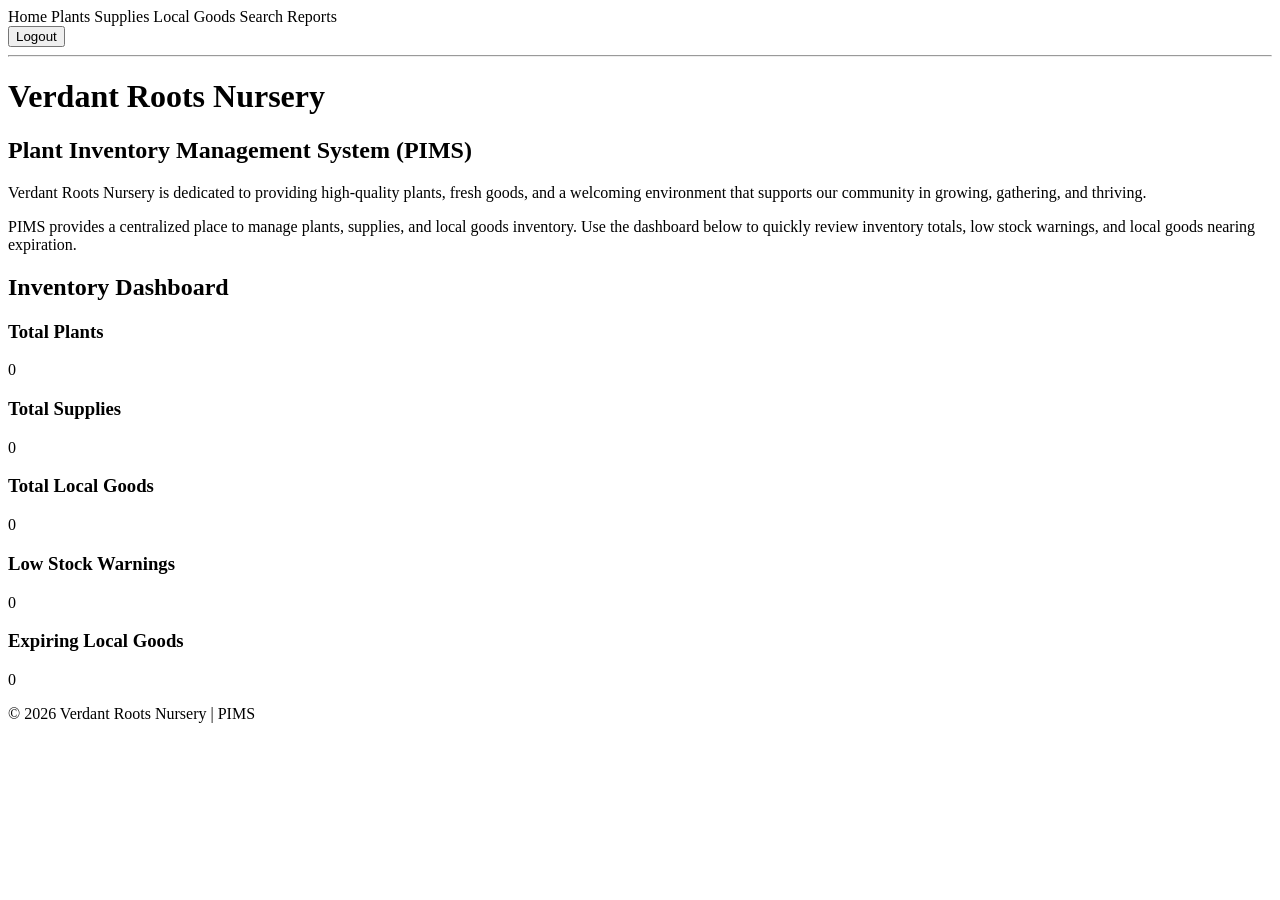
<file: src/main/resources/templates/index.html>
<!DOCTYPE html>
<html lang="en"
      xmlns:th="http://www.thymeleaf.org"
      xmlns:sec="http://www.thymeleaf.org/extras/spring-security">
<head>
    <meta charset="UTF-8">
    <title>Verdant Roots Nursery</title>
    <link rel="stylesheet" th:href="@{/styles.css}">
</head>
<body>

<div class="container">

    <nav>
        <a th:href="@{/}">Home</a>
        <a th:href="@{/plants}">Plants</a>
        <a th:href="@{/supplies}">Supplies</a>
        <a th:href="@{/local-goods}">Local Goods</a>
        <a th:href="@{/inventory-search}">Search</a>
        <a th:href="@{/reports}" sec:authorize="hasAnyRole('MANAGER', 'ADMIN')">Reports</a>
    </nav>

    <div class="logout-area">
        <form th:action="@{/logout}" method="post">
            <input type="hidden" th:name="${_csrf.parameterName}" th:value="${_csrf.token}">
            <button type="submit" class="secondary-button">Logout</button>
        </form>
    </div>

    <hr>

    <h1>Verdant Roots Nursery</h1>
    <h2>Plant Inventory Management System (PIMS)</h2>

    <div class="home-card">
        <p>
            Verdant Roots Nursery is dedicated to providing high-quality plants, fresh goods,
            and a welcoming environment that supports our community in growing, gathering,
            and thriving.
        </p>
    </div>

    <div class="home-card">
        <p>
            PIMS provides a centralized place to manage plants, supplies, and local goods inventory.
            Use the dashboard below to quickly review inventory totals, low stock warnings,
            and local goods nearing expiration.
        </p>
    </div>

    <h2>Inventory Dashboard</h2>

    <div class="dashboard">

        <div class="dashboard-row">

            <div class="dashboard-card">
                <h3>Total Plants</h3>
                <p th:text="${plantCount}">0</p>
            </div>

            <div class="dashboard-card">
                <h3>Total Supplies</h3>
                <p th:text="${supplyCount}">0</p>
            </div>

            <div class="dashboard-card">
                <h3>Total Local Goods</h3>
                <p th:text="${localGoodsCount}">0</p>
            </div>

        </div>

        <div class="dashboard-row">

            <div class="dashboard-card warning">
                <h3>Low Stock Warnings</h3>
                <p th:text="${lowStockCount}">0</p>
            </div>

            <div class="dashboard-card warning">
                <h3>Expiring Local Goods</h3>
                <p th:text="${expiringCount}">0</p>
            </div>

        </div>

    </div>

    <footer>
        <p>&copy; 2026 Verdant Roots Nursery | PIMS</p>
    </footer>

</div>

</body>
</html>
</file>
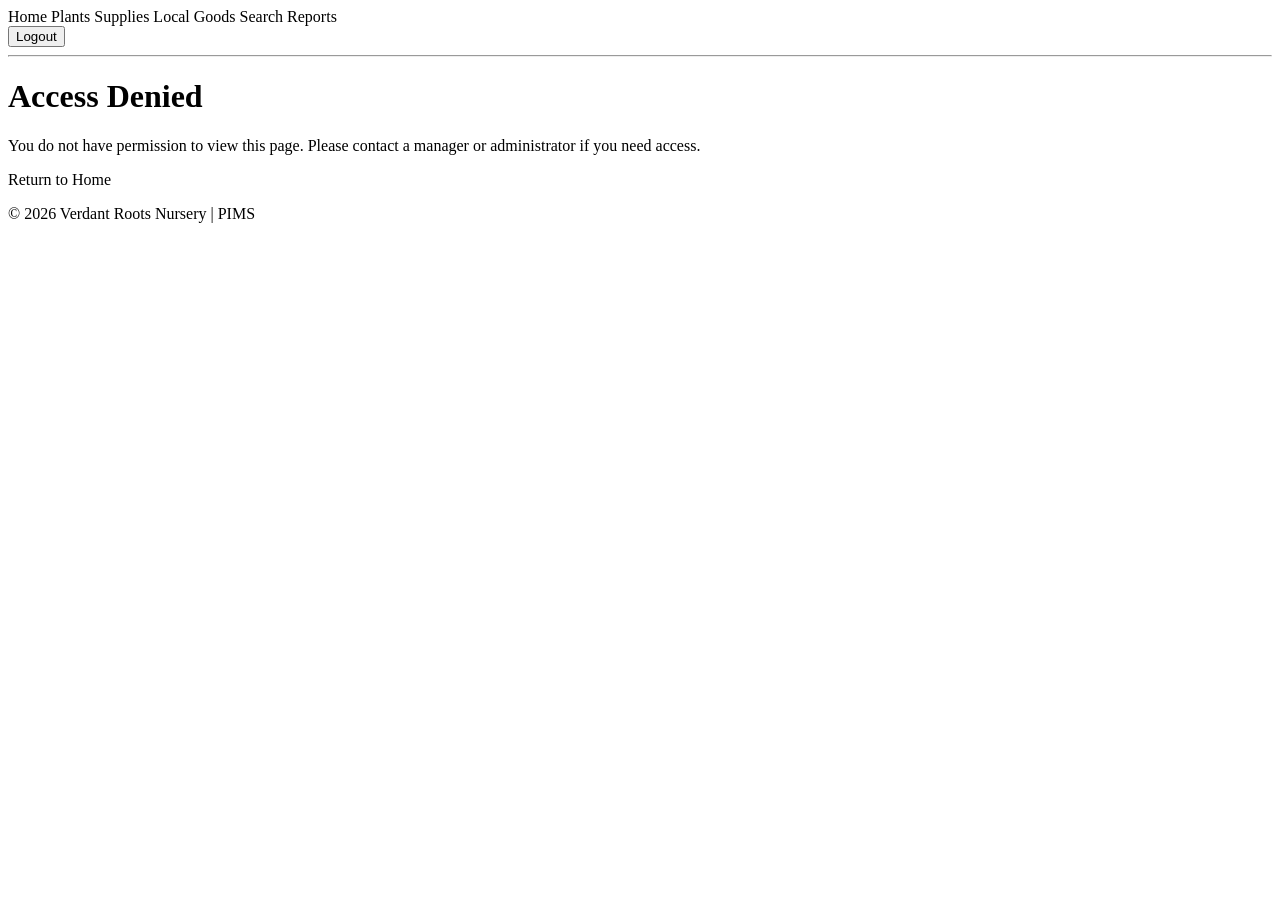
<file: src/main/resources/templates/access-denied.html>
<!DOCTYPE html>
<html lang="en"
      xmlns:th="http://www.thymeleaf.org"
      xmlns:sec="http://www.thymeleaf.org/extras/spring-security">
<head>
    <meta charset="UTF-8">
    <title>Access Denied | Verdant Roots Nursery</title>
    <link rel="stylesheet" th:href="@{/styles.css}">
</head>
<body>
<div class="container">

    <nav>
        <a th:href="@{/}">Home</a>
        <a th:href="@{/plants}">Plants</a>
        <a th:href="@{/supplies}">Supplies</a>
        <a th:href="@{/local-goods}">Local Goods</a>
        <a th:href="@{/inventory-search}">Search</a>
        <a th:href="@{/reports}" sec:authorize="hasAnyRole('MANAGER', 'ADMIN')">Reports</a>
    </nav>

    <div class="logout-area">
        <form th:action="@{/logout}" method="post">
            <input type="hidden" th:name="${_csrf.parameterName}" th:value="${_csrf.token}">
            <button type="submit" class="secondary-button">Logout</button>
        </form>
    </div>

    <hr>

    <div class="home-card">
        <h1>Access Denied</h1>

        <p>
            You do not have permission to view this page.
            Please contact a manager or administrator if you need access.
        </p>

        <a th:href="@{/}">Return to Home</a>
    </div>

    <footer>
        <p>&copy; 2026 Verdant Roots Nursery | PIMS</p>
    </footer>

</div>
</body>
</html>
</file>
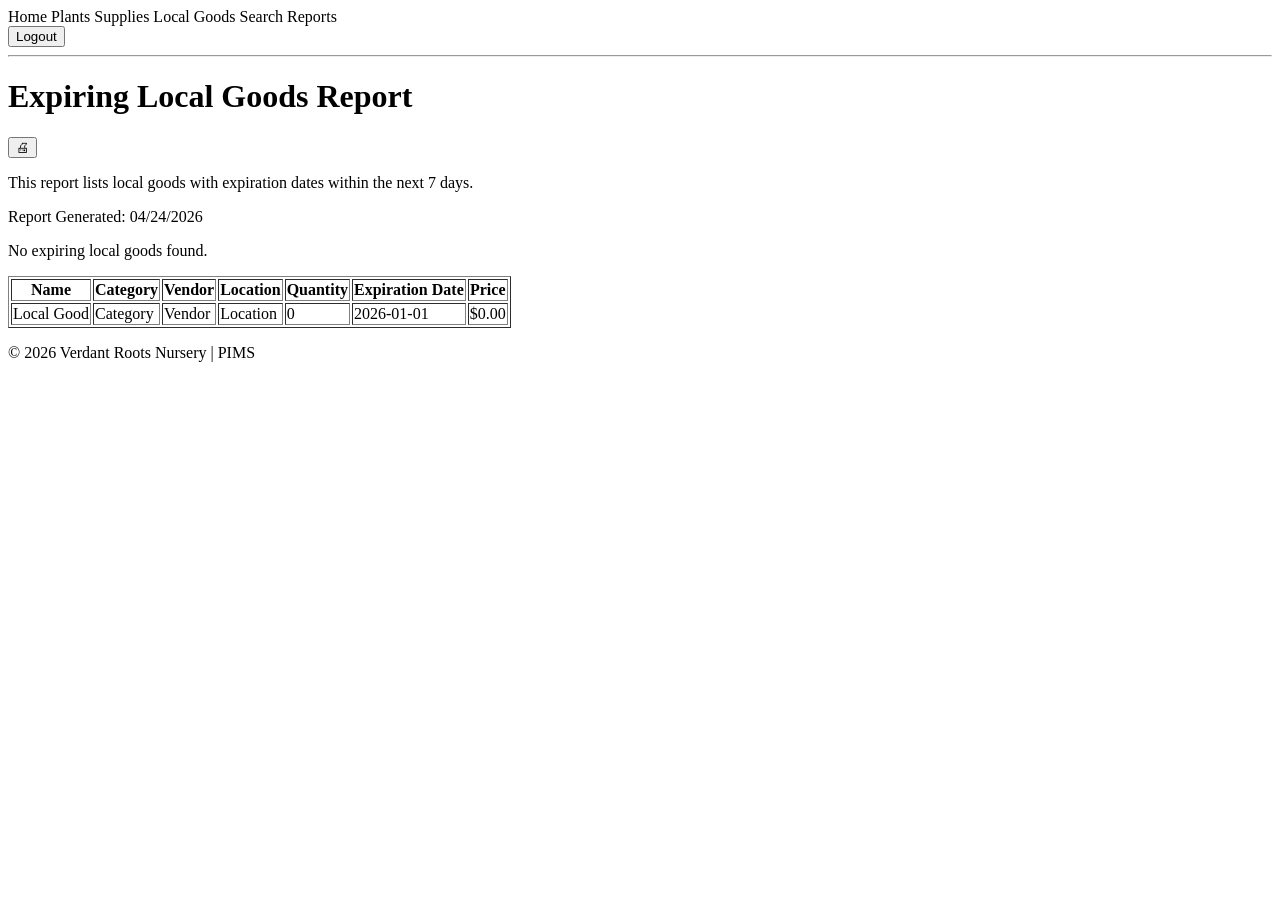
<file: src/main/resources/templates/expiring-report.html>
<!DOCTYPE html>
<html lang="en"
      xmlns:th="http://www.thymeleaf.org"
      xmlns:sec="http://www.thymeleaf.org/extras/spring-security">
<head>
    <meta charset="UTF-8">
    <title>Expiring Local Goods Report</title>
    <link rel="stylesheet" th:href="@{/styles.css}">
</head>
<body>
<div class="container">

    <nav>
        <a th:href="@{/}">Home</a>
        <a th:href="@{/plants}">Plants</a>
        <a th:href="@{/supplies}">Supplies</a>
        <a th:href="@{/local-goods}">Local Goods</a>
        <a th:href="@{/inventory-search}">Search</a>
        <a th:href="@{/reports}" sec:authorize="hasAnyRole('MANAGER', 'ADMIN')">Reports</a>
    </nav>

    <div class="logout-area">
        <form th:action="@{/logout}" method="post">
            <input type="hidden" th:name="${_csrf.parameterName}" th:value="${_csrf.token}">
            <button type="submit" class="secondary-button">Logout</button>
        </form>
    </div>

    <hr>

    <div class="report-header">
        <h1>Expiring Local Goods Report</h1>

        <button type="button" class="print-button icon-only" onclick="window.print()" title="Print Report">
            🖨
        </button>
    </div>

    <div class="home-card">
        <p>
            This report lists local goods with expiration dates within the next 7 days.
        </p>
    </div>
    <p class="report-timestamp">
        Report Generated:
        <span th:text="${#temporals.format(generatedAt, 'MM/dd/yyyy')}">04/24/2026</span>
    </p>

    <p th:if="${#lists.isEmpty(expiringSoonLocalGoods)}">
        No expiring local goods found.
    </p>

    <table border="1" th:if="${!#lists.isEmpty(expiringSoonLocalGoods)}">
        <thead>
        <tr>
            <th>Name</th>
            <th>Category</th>
            <th>Vendor</th>
            <th>Location</th>
            <th>Quantity</th>
            <th>Expiration Date</th>
            <th>Price</th>
        </tr>
        </thead>
        <tbody>
        <tr th:each="item : ${expiringSoonLocalGoods}">
            <td th:text="${item.name}">Local Good</td>
            <td th:text="${item.category}">Category</td>
            <td th:text="${item.localVendor}">Vendor</td>
            <td th:text="${item.location}">Location</td>
            <td class="number_cell" th:text="${item.quantityInStock}">0</td>
            <td class="date_cell" th:text="${item.expirationDate}">2026-01-01</td>
            <td th:text="${#numbers.formatCurrency(item.price)}">$0.00</td>
        </tr>
        </tbody>
    </table>

    <footer>
        <p>&copy; 2026 Verdant Roots Nursery | PIMS</p>
    </footer>

</div>
</body>
</html>
</file>
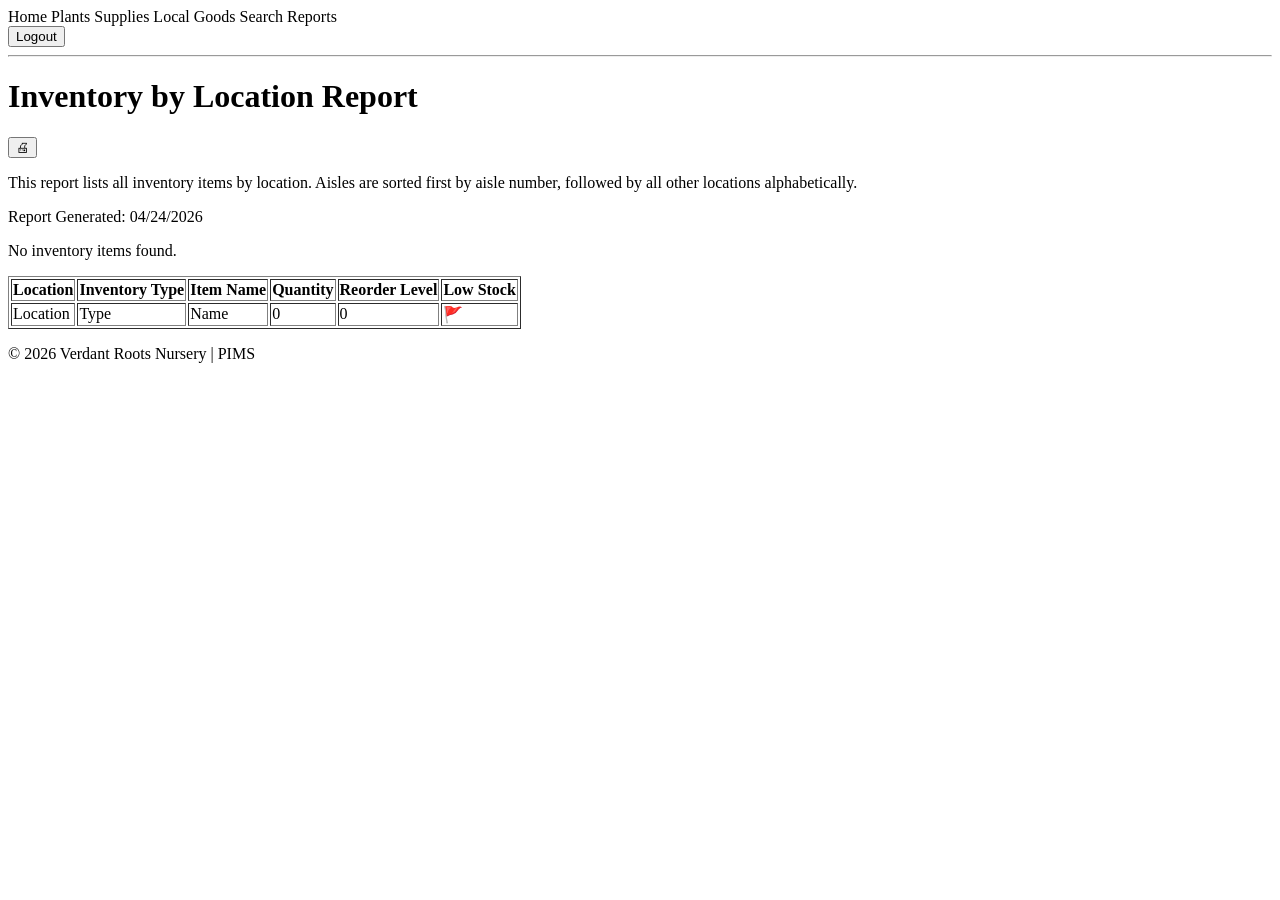
<file: src/main/resources/templates/inventory-by-location-report.html>
<!DOCTYPE html>
<html lang="en"
      xmlns:th="http://www.thymeleaf.org"
      xmlns:sec="http://www.thymeleaf.org/extras/spring-security">
<head>
  <meta charset="UTF-8">
  <title>Inventory by Location Report</title>
  <link rel="stylesheet" th:href="@{/styles.css}">
</head>
<body>
<div class="container">

  <nav>
    <a th:href="@{/}">Home</a>
    <a th:href="@{/plants}">Plants</a>
    <a th:href="@{/supplies}">Supplies</a>
    <a th:href="@{/local-goods}">Local Goods</a>
    <a th:href="@{/inventory-search}">Search</a>
    <a th:href="@{/reports}" sec:authorize="hasAnyRole('MANAGER', 'ADMIN')">Reports</a>
  </nav>

  <div class="logout-area">
    <form th:action="@{/logout}" method="post">
      <input type="hidden" th:name="${_csrf.parameterName}" th:value="${_csrf.token}">
      <button type="submit" class="secondary-button">Logout</button>
    </form>
  </div>

  <hr>

  <div class="report-header">
    <h1>Inventory by Location Report</h1>

    <button type="button" class="print-button icon-only" onclick="window.print()" title="Print Report">
      🖨
    </button>
  </div>

  <div class="home-card">
    <p>
      This report lists all inventory items by location. Aisles are sorted first by aisle number,
      followed by all other locations alphabetically.
    </p>
  </div>
  <p class="report-timestamp">
    Report Generated:
    <span th:text="${#temporals.format(generatedAt, 'MM/dd/yyyy')}">04/24/2026</span>
  </p>

  <p th:if="${#lists.isEmpty(rows)}">
    No inventory items found.
  </p>

  <table border="1" th:if="${!#lists.isEmpty(rows)}">
    <thead>
    <tr>
      <th>Location</th>
      <th>Inventory Type</th>
      <th>Item Name</th>
      <th>Quantity</th>
      <th>Reorder Level</th>
      <th>Low Stock</th>
    </tr>
    </thead>

    <tbody>
    <tr th:each="row : ${rows}">
      <td th:text="${row.location}">Location</td>
      <td th:text="${row.type}">Type</td>
      <td th:text="${row.name}">Name</td>
      <td class="number_cell" th:text="${row.quantity}">0</td>
      <td class="number_cell" th:text="${row.reorderLevel}">0</td>
      <td class="low_stock_flag">
        <span th:if="${row.lowStock}">🚩</span>
      </td>
    </tr>
    </tbody>
  </table>

  <footer>
    <p>&copy; 2026 Verdant Roots Nursery | PIMS</p>
  </footer>

</div>
</body>
</html>
</file>
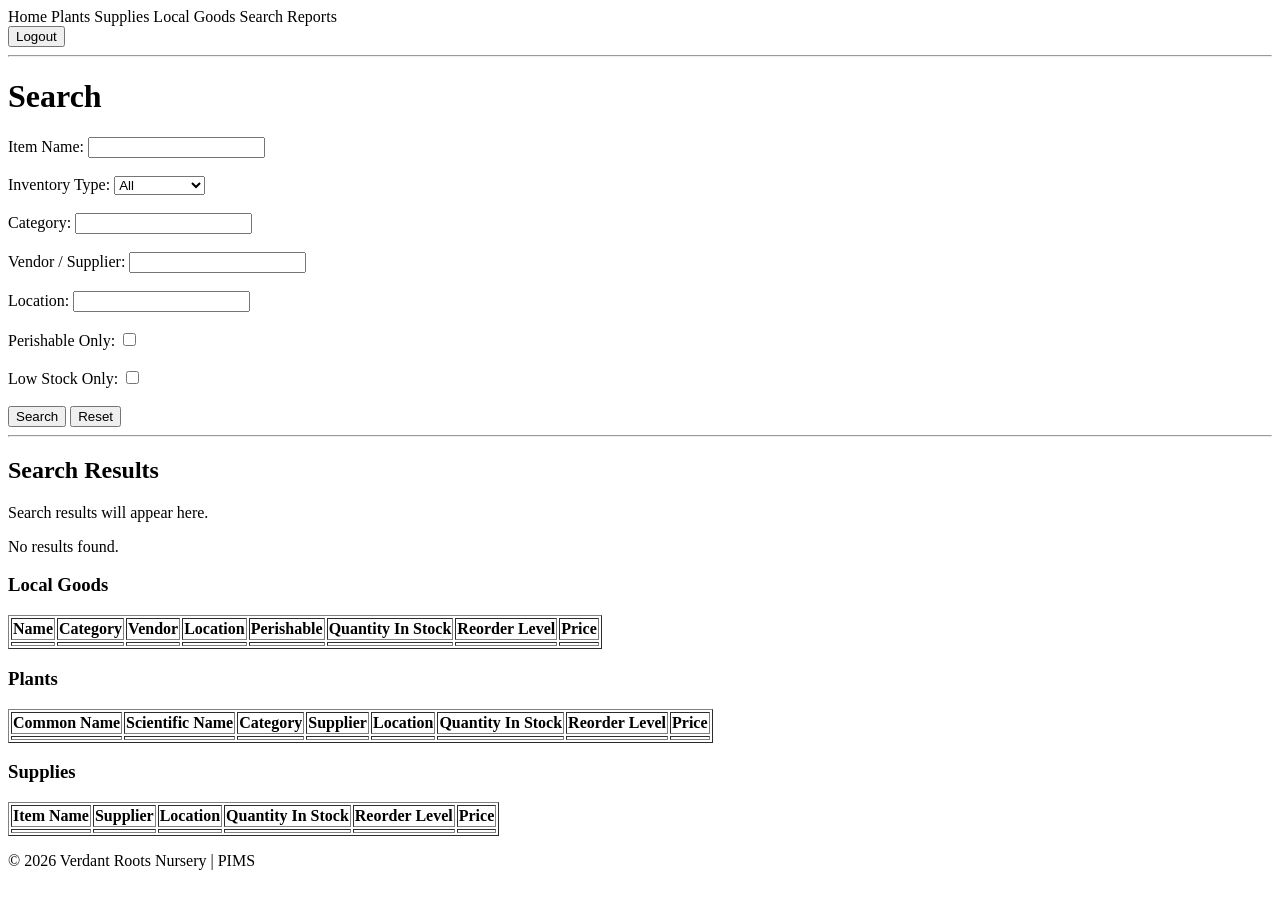
<file: src/main/resources/templates/inventory-search.html>
<!DOCTYPE html>
<html lang="en"
      xmlns:th="http://www.thymeleaf.org"
      xmlns:sec="http://www.thymeleaf.org/extras/spring-security">
<head>
    <meta charset="UTF-8">
    <title>Search</title>
    <link rel="stylesheet" th:href="@{/styles.css}">
</head>
<body>
<div class="container">

    <nav>
        <a th:href="@{/}">Home</a>
        <a th:href="@{/plants}">Plants</a>
        <a th:href="@{/supplies}">Supplies</a>
        <a th:href="@{/local-goods}">Local Goods</a>
        <a th:href="@{/inventory-search}">Search</a>
        <a th:href="@{/reports}" sec:authorize="hasAnyRole('MANAGER', 'ADMIN')">Reports</a>
    </nav>

    <div class="logout-area">
        <form th:action="@{/logout}" method="post">
            <input type="hidden" th:name="${_csrf.parameterName}" th:value="${_csrf.token}">
            <button type="submit" class="secondary-button">Logout</button>
        </form>
    </div>
<hr>

<h1>Search</h1>

<form th:action="@{/inventory-search}" method="get">

    <div>
        <label>Item Name:</label>
        <input type="text" name="name">
    </div>
    <br>

    <div>
        <label>Inventory Type:</label>
        <select name="inventoryType">
            <option value="">All</option>
            <option value="plant">Plant</option>
            <option value="supply">Supply</option>
            <option value="localGood">Local Good</option>
        </select>
    </div>
    <br>

    <div>
        <label>Category:</label>
        <input type="text" name="category">
    </div>
    <br>

    <div>
        <label>Vendor / Supplier:</label>
        <input type="text" name="vendorOrSupplier">
    </div>
    <br>

    <div>
        <label>Location:</label>
        <input type="text" name="location">
    </div>
    <br>

    <div>
        <label>Perishable Only:</label>
        <input type="checkbox" name="perishable">
    </div>
    <br>

    <div>
        <label>Low Stock Only:</label>
        <input type="checkbox" name="lowStock">
    </div>
    <br>

    <div>
        <button type="submit">Search</button>
        <a th:href="@{/inventory-search}">
            <button type="button">Reset</button>
        </a>
    </div>

</form>

<hr>

<h2>Search Results</h2>

<p th:if="${results == null and plantResults == null and supplyResults == null}">
    Search results will appear here.
</p>

<p th:if="${results != null and plantResults != null and supplyResults != null
        and #lists.isEmpty(results)
        and #lists.isEmpty(plantResults)
        and #lists.isEmpty(supplyResults)}">
    No results found.
</p>

<h3 th:if="${results != null and !#lists.isEmpty(results)}">Local Goods</h3>
<table border="1" th:if="${results != null and !#lists.isEmpty(results)}">
    <thead>
    <tr>
        <th>Name</th>
        <th>Category</th>
        <th>Vendor</th>
        <th>Location</th>
        <th>Perishable</th>
        <th>Quantity In Stock</th>
        <th>Reorder Level</th>
        <th>Price</th>
    </tr>
    </thead>
    <tbody>
    <tr th:each="item : ${results}">
        <td th:text="${item.name}"></td>
        <td th:text="${item.category}"></td>
        <td th:text="${item.localVendor}"></td>
        <td th:text="${item.location}"></td>
        <td class="yes_no_cell" th:text="${item.perishable} ? 'Yes' : 'No'"></td>
        <td class="number_cell" th:text="${item.quantityInStock}"></td>
        <td class="number_cell" th:text="${item.reorderLevel}"></td>
        <td th:text="${#numbers.formatCurrency(item.price)}"></td>
    </tr>
    </tbody>
</table>

<h3 th:if="${plantResults != null and !#lists.isEmpty(plantResults)}">Plants</h3>
<table border="1" th:if="${plantResults != null and !#lists.isEmpty(plantResults)}">
    <thead>
    <tr>
        <th>Common Name</th>
        <th>Scientific Name</th>
        <th>Category</th>
        <th>Supplier</th>
        <th>Location</th>
        <th>Quantity In Stock</th>
        <th>Reorder Level</th>
        <th>Price</th>
    </tr>
    </thead>
    <tbody>
    <tr th:each="item : ${plantResults}">
        <td th:text="${item.commonName}"></td>
        <td th:text="${item.scientificName}"></td>
        <td th:text="${item.category}"></td>
        <td th:text="${item.supplier}"></td>
        <td th:text="${item.location}"></td>
        <td class="number_cell" th:text="${item.quantityInStock}"></td>
        <td class="number_cell" th:text="${item.reorderLevel}"></td>
        <td th:text="${#numbers.formatCurrency(item.price)}"></td>
    </tr>
    </tbody>
</table>

<h3 th:if="${supplyResults != null and !#lists.isEmpty(supplyResults)}">Supplies</h3>
<table border="1" th:if="${supplyResults != null and !#lists.isEmpty(supplyResults)}">
    <thead>
    <tr>
        <th>Item Name</th>
        <th>Supplier</th>
        <th>Location</th>
        <th>Quantity In Stock</th>
        <th>Reorder Level</th>
        <th>Price</th>
    </tr>
    </thead>
    <tbody>
    <tr th:each="item : ${supplyResults}">
        <td th:text="${item.itemName}"></td>
        <td th:text="${item.supplier}"></td>
        <td th:text="${item.location}"></td>
        <td class="number_cell" th:text="${item.quantityInStock}"></td>
        <td class="number_cell" th:text="${item.reorderLevel}"></td>
        <td th:text="${#numbers.formatCurrency(item.price)}"></td>
    </tr>
    </tbody>
</table>

</div>
</body>
<footer>
    <p>&copy; 2026 Verdant Roots Nursery | PIMS</p>
</footer>
</html>
</file>
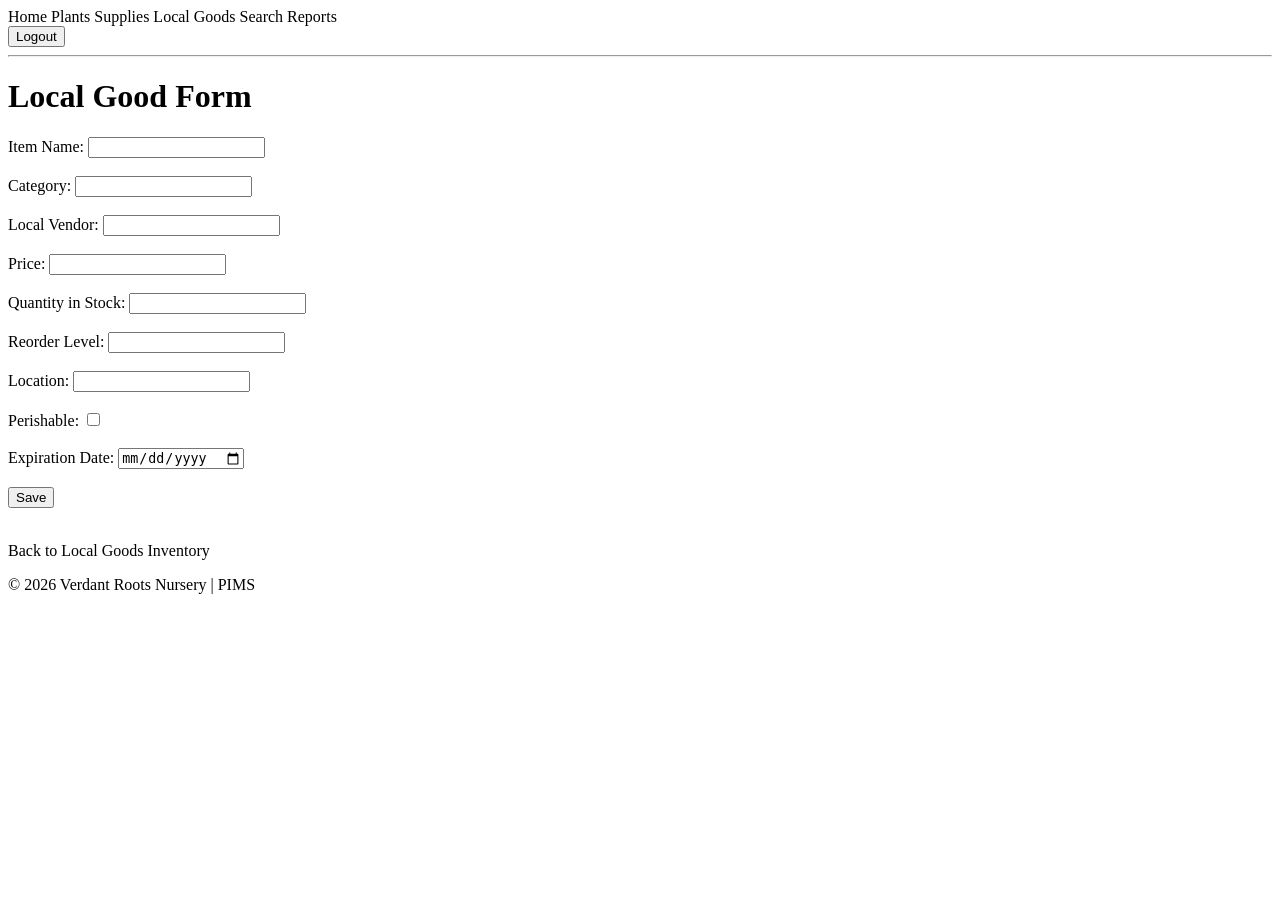
<file: src/main/resources/templates/local-good-form.html>
<!DOCTYPE html>
<html lang="en"
      xmlns:th="http://www.thymeleaf.org"
      xmlns:sec="http://www.thymeleaf.org/extras/spring-security">
<head>
  <meta charset="UTF-8">
  <title>Local Good Form</title>
  <link rel="stylesheet" th:href="@{/styles.css}">
</head>
<body>
<div class="container">

  <nav>
    <a th:href="@{/}">Home</a>
    <a th:href="@{/plants}">Plants</a>
    <a th:href="@{/supplies}">Supplies</a>
    <a th:href="@{/local-goods}">Local Goods</a>
    <a th:href="@{/inventory-search}">Search</a>
    <a th:href="@{/reports}" sec:authorize="hasAnyRole('MANAGER', 'ADMIN')">Reports</a>
  </nav>

  <div class="logout-area">
    <form th:action="@{/logout}" method="post">
      <input type="hidden" th:name="${_csrf.parameterName}" th:value="${_csrf.token}">
      <button type="submit" class="secondary-button">Logout</button>
    </form>
  </div>

  <hr>

  <h1>Local Good Form</h1>

  <form th:action="@{/local-goods}" th:object="${localGood}" method="post">

    <input type="hidden" th:field="*{id}">

    <div>
      <label>Item Name:</label>
      <input type="text" th:field="*{name}">
      <div class="error-message" th:if="${#fields.hasErrors('name')}" th:errors="*{name}"></div>
    </div>
    <br>

    <div>
      <label>Category:</label>
      <input type="text" th:field="*{category}">
      <div class="error-message" th:if="${#fields.hasErrors('category')}" th:errors="*{category}"></div>
    </div>
    <br>

    <div>
      <label>Local Vendor:</label>
      <input type="text" th:field="*{localVendor}">
      <div class="error-message" th:if="${#fields.hasErrors('localVendor')}" th:errors="*{localVendor}"></div>
    </div>
    <br>

    <div>
      <label>Price:</label>
      <input type="number" step="0.01" th:field="*{price}">
      <div class="error-message" th:if="${#fields.hasErrors('price')}" th:errors="*{price}"></div>
    </div>
    <br>

    <div>
      <label>Quantity in Stock:</label>
      <input type="number" th:field="*{quantityInStock}">
      <div class="error-message" th:if="${#fields.hasErrors('quantityInStock')}" th:errors="*{quantityInStock}"></div>
    </div>
    <br>

    <div>
      <label>Reorder Level:</label>
      <input type="number" th:field="*{reorderLevel}">
      <div class="error-message" th:if="${#fields.hasErrors('reorderLevel')}" th:errors="*{reorderLevel}"></div>
    </div>
    <br>

    <div>
      <label>Location:</label>
      <input type="text" th:field="*{location}">
      <div class="error-message" th:if="${#fields.hasErrors('location')}" th:errors="*{location}"></div>
    </div>
    <br>

    <div>
      <label>Perishable:</label>
      <input type="checkbox" th:field="*{perishable}">
    </div>
    <br>

    <div>
      <label>Expiration Date:</label>
      <input type="date" th:field="*{expirationDate}">
      <div class="error-message" th:if="${#fields.hasErrors('expirationDate')}" th:errors="*{expirationDate}"></div>
    </div>
    <br>

    <div>
      <button type="submit">Save</button>
    </div>
    <br>

  </form>

  <p><a th:href="@{/local-goods}">Back to Local Goods Inventory</a></p>

</div>

<footer>
  <p>&copy; 2026 Verdant Roots Nursery | PIMS</p>
</footer>
</body>
</html>
</file>
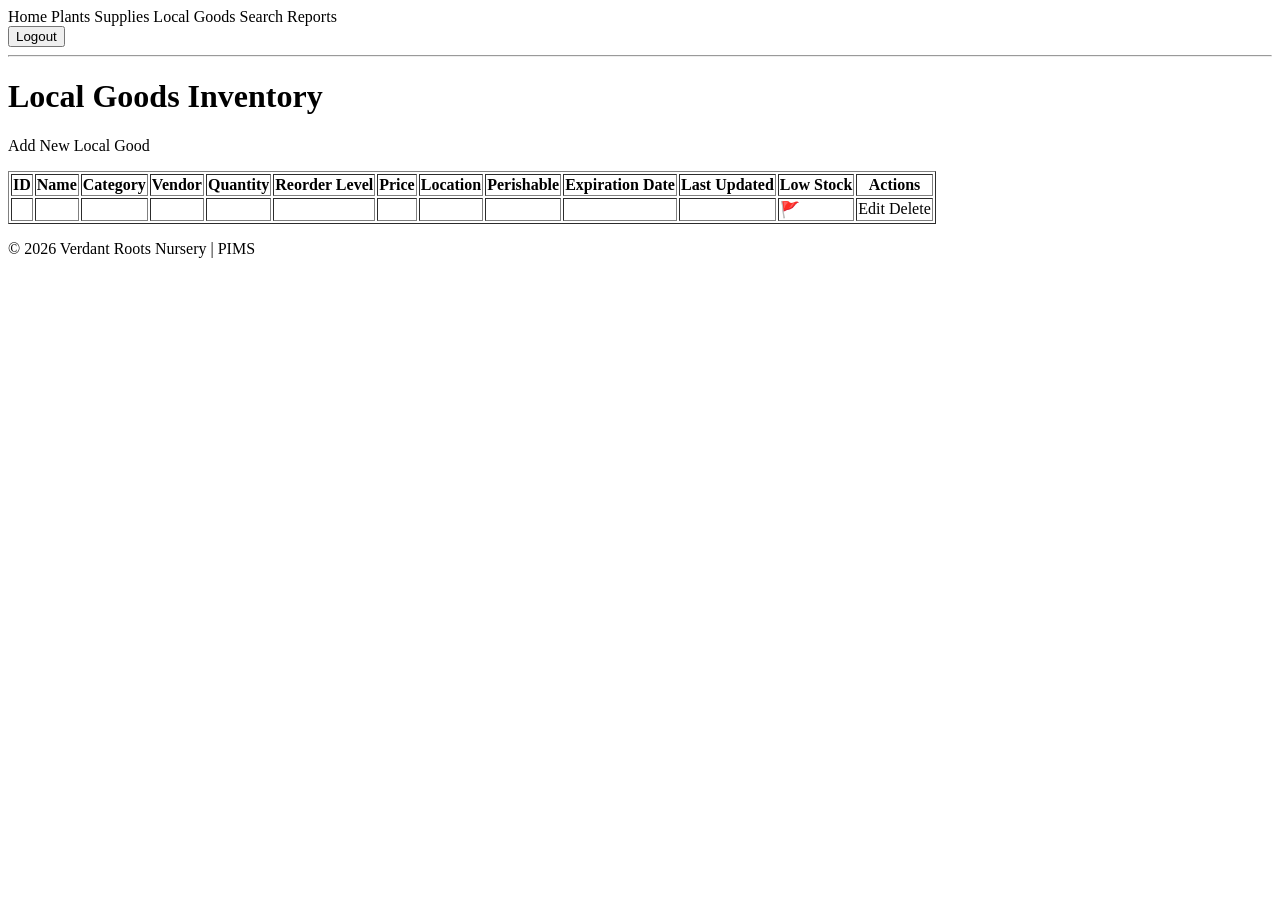
<file: src/main/resources/templates/local-goods.html>
<!DOCTYPE html>
<html lang="en"
      xmlns:th="http://www.thymeleaf.org"
      xmlns:sec="http://www.thymeleaf.org/extras/spring-security">
<head>
    <meta charset="UTF-8">
    <title>Local Goods Inventory</title>
    <link rel="stylesheet" th:href="@{/styles.css}">
</head>
<body>
<div class="container">

    <nav>
        <a th:href="@{/}">Home</a>
        <a th:href="@{/plants}">Plants</a>
        <a th:href="@{/supplies}">Supplies</a>
        <a th:href="@{/local-goods}">Local Goods</a>
        <a th:href="@{/inventory-search}">Search</a>
        <a th:href="@{/reports}" sec:authorize="hasAnyRole('MANAGER', 'ADMIN')">Reports</a>
    </nav>

    <div class="logout-area">
        <form th:action="@{/logout}" method="post">
            <input type="hidden" th:name="${_csrf.parameterName}" th:value="${_csrf.token}">
            <button type="submit" class="secondary-button">Logout</button>
        </form>
    </div>
<hr>

<h1>Local Goods Inventory</h1>

<p><a th:href="@{/local-goods/new}">Add New Local Good</a></p>

<table border="1">
    <thead>
    <tr>
        <th>ID</th>
        <th>Name</th>
        <th>Category</th>
        <th>Vendor</th>
        <th>Quantity</th>
        <th>Reorder Level</th>
        <th>Price</th>
        <th>Location</th>
        <th>Perishable</th>
        <th>Expiration Date</th>
        <th>Last Updated</th>
        <th>Low Stock</th>
        <th>Actions</th>
    </tr>
    </thead>
    <tbody>
    <tr th:each="localGood : ${localGoods}">
        <td th:text="${localGood.id}"></td>
        <td th:text="${localGood.name}"></td>
        <td th:text="${localGood.category}"></td>
        <td th:text="${localGood.localVendor}"></td>
        <td class="number_cell" th:text="${localGood.quantityInStock}"></td>
        <td class="number_cell" th:text="${localGood.reorderLevel}"></td>
        <td th:text="${#numbers.formatCurrency(localGood.price)}"></td>
        <td th:text="${localGood.location}"></td>
        <td class="yes_no_cell" th:text="${localGood.perishable} ? 'Yes' : 'No'"></td>
        <td class="date_cell" th:text="${localGood.expirationDate != null ? #temporals.format(localGood.expirationDate, 'yyyy-MM-dd') : 'N/A'}"></td>
        <td th:text="${localGood.lastUpdated != null ? #temporals.format(localGood.lastUpdated, 'yyyy-MM-dd HH:mm') : 'N/A'}"></td>
        <td class="low_stock_flag"><span th:if="${localGood.quantityInStock <= localGood.reorderLevel}">🚩</span></td>
        <td>
            <a th:href="@{/local-goods/edit/{id}(id=${localGood.id})}">Edit</a>
            <a th:href="@{/local-goods/delete/{id}(id=${localGood.id})}">Delete</a>
        </td>
    </tr>
    </tbody>
</table>

</div>
</body>
<footer>
    <p>&copy; 2026 Verdant Roots Nursery | PIMS</p>
</footer>
</html>
</file>
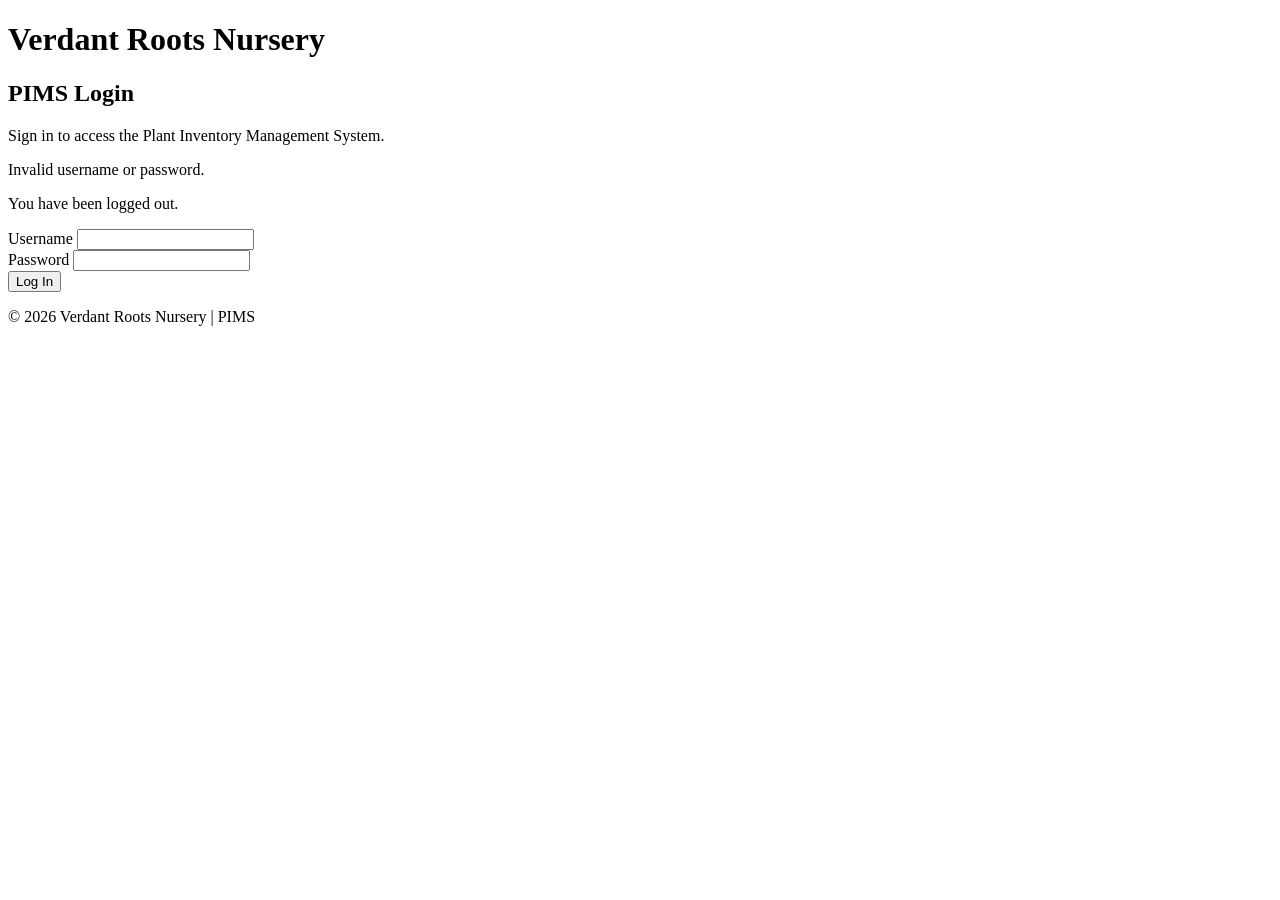
<file: src/main/resources/templates/login.html>
<!DOCTYPE html>
<html lang="en"
      xmlns:th="http://www.thymeleaf.org"
      xmlns:sec="http://www.thymeleaf.org/extras/spring-security">
<head>
    <meta charset="UTF-8">
    <title>Login | Verdant Roots Nursery</title>
    <link rel="stylesheet" th:href="@{/styles.css}">
</head>
<body>
<div class="container">

    <h1>Verdant Roots Nursery</h1>

    <div class="home-card">
        <h2>PIMS Login</h2>

        <p>
            Sign in to access the Plant Inventory Management System.
        </p>

        <p th:if="${param.error}" class="error-message">
            Invalid username or password.
        </p>

        <p th:if="${param.logout}" class="success-message">
            You have been logged out.
        </p>

        <form th:action="@{/login}" method="post" class="login-form">
            <input type="hidden" th:name="${_csrf.parameterName}" th:value="${_csrf.token}">

            <div class="form-group">
                <label for="username">Username</label>
                <input type="text" id="username" name="username" autocomplete="off" required>
            </div>

            <div class="form-group">
                <label for="password">Password</label>
                <input type="password" id="password" name="password" autocomplete="off" required>
            </div>

            <button type="submit">Log In</button>
        </form>
    </div>

    <footer>
        <p>&copy; 2026 Verdant Roots Nursery | PIMS</p>
    </footer>

</div>
</body>
</html>
</file>
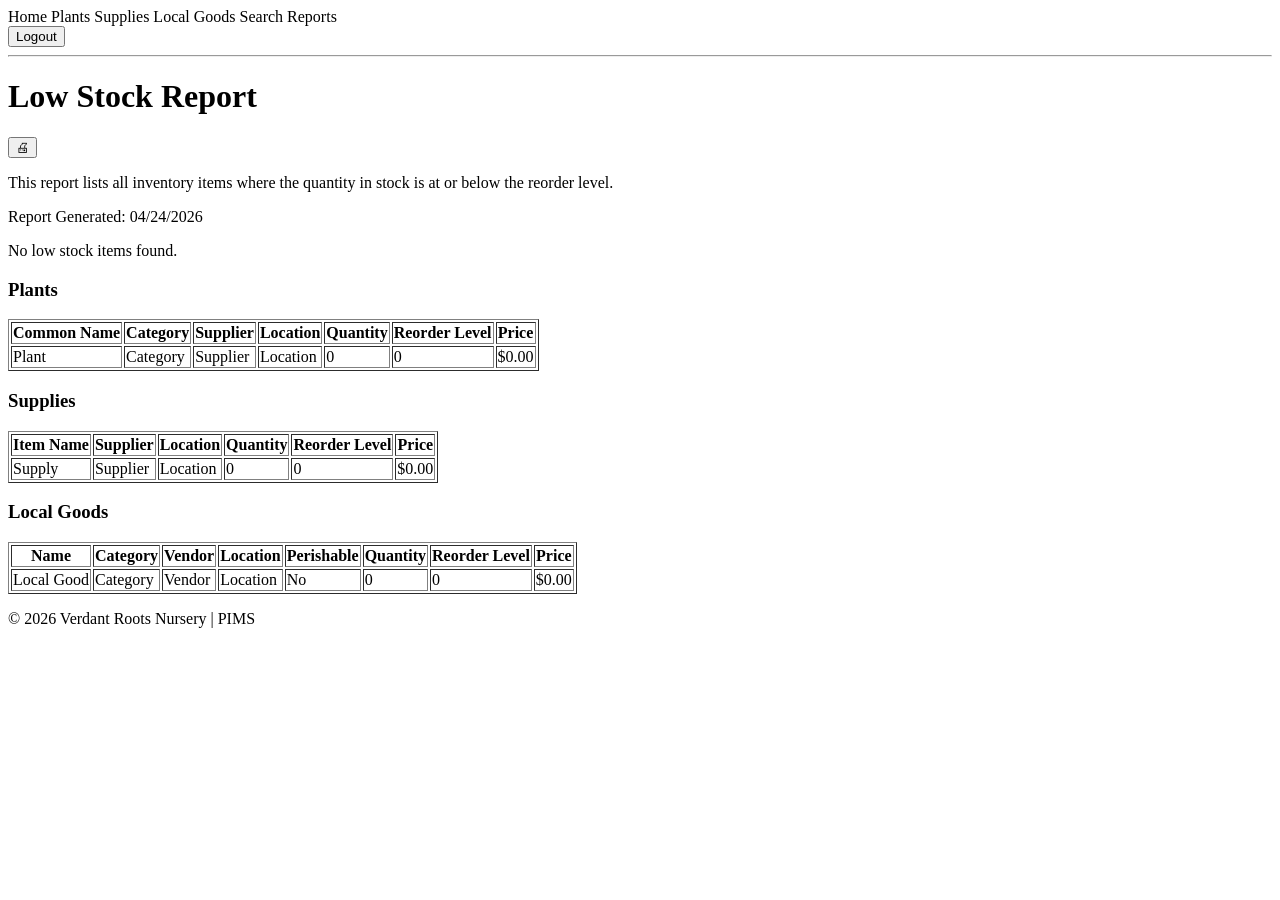
<file: src/main/resources/templates/low-stock-report.html>
<!DOCTYPE html>
<html lang="en"
      xmlns:th="http://www.thymeleaf.org"
      xmlns:sec="http://www.thymeleaf.org/extras/spring-security">
<head>
  <meta charset="UTF-8">
  <title>Low Stock Report</title>
  <link rel="stylesheet" th:href="@{/styles.css}">
</head>
<body>
<div class="container">

  <nav>
    <a th:href="@{/}">Home</a>
    <a th:href="@{/plants}">Plants</a>
    <a th:href="@{/supplies}">Supplies</a>
    <a th:href="@{/local-goods}">Local Goods</a>
    <a th:href="@{/inventory-search}">Search</a>
    <a th:href="@{/reports}" sec:authorize="hasAnyRole('MANAGER', 'ADMIN')">Reports</a>
  </nav>

  <div class="logout-area">
    <form th:action="@{/logout}" method="post">
      <input type="hidden" th:name="${_csrf.parameterName}" th:value="${_csrf.token}">
      <button type="submit" class="secondary-button">Logout</button>
    </form>
  </div>
  <hr>

  <div class="report-header">
    <h1>Low Stock Report</h1>

    <button type="button" class="print-button icon-only" onclick="window.print()" title="Print Report">
      🖨
    </button>
  </div>

  <div class="home-card">
    <p>
      This report lists all inventory items where the quantity in stock is at or below
      the reorder level.
    </p>
  </div>
  <p class="report-timestamp">
    Report Generated:
    <span th:text="${#temporals.format(generatedAt, 'MM/dd/yyyy')}">04/24/2026</span>
  </p>

  <p th:if="${#lists.isEmpty(lowStockPlants) and #lists.isEmpty(lowStockSupplies) and #lists.isEmpty(lowStockLocalGoods)}">
    No low stock items found.
  </p>

  <h3 th:if="${!#lists.isEmpty(lowStockPlants)}">Plants</h3>

  <table border="1" th:if="${!#lists.isEmpty(lowStockPlants)}">
    <thead>
    <tr>
      <th>Common Name</th>
      <th>Category</th>
      <th>Supplier</th>
      <th>Location</th>
      <th>Quantity</th>
      <th>Reorder Level</th>
      <th>Price</th>
    </tr>
    </thead>
    <tbody>
    <tr th:each="plant : ${lowStockPlants}">
      <td th:text="${plant.commonName}">Plant</td>
      <td th:text="${plant.category}">Category</td>
      <td th:text="${plant.supplier}">Supplier</td>
      <td th:text="${plant.location}">Location</td>
      <td class="number_cell" th:text="${plant.quantityInStock}">0</td>
      <td class="number_cell" th:text="${plant.reorderLevel}">0</td>
      <td th:text="${#numbers.formatCurrency(plant.price)}">$0.00</td>
    </tr>
    </tbody>
  </table>

  <h3 th:if="${!#lists.isEmpty(lowStockSupplies)}">Supplies</h3>

  <table border="1" th:if="${!#lists.isEmpty(lowStockSupplies)}">
    <thead>
    <tr>
      <th>Item Name</th>
      <th>Supplier</th>
      <th>Location</th>
      <th>Quantity</th>
      <th>Reorder Level</th>
      <th>Price</th>
    </tr>
    </thead>
    <tbody>
    <tr th:each="supply : ${lowStockSupplies}">
      <td th:text="${supply.itemName}">Supply</td>
      <td th:text="${supply.supplier}">Supplier</td>
      <td th:text="${supply.location}">Location</td>
      <td class="number_cell" th:text="${supply.quantityInStock}">0</td>
      <td class="number_cell" th:text="${supply.reorderLevel}">0</td>
      <td th:text="${#numbers.formatCurrency(supply.price)}">$0.00</td>
    </tr>
    </tbody>
  </table>

  <h3 th:if="${!#lists.isEmpty(lowStockLocalGoods)}">Local Goods</h3>

  <table border="1" th:if="${!#lists.isEmpty(lowStockLocalGoods)}">
    <thead>
    <tr>
      <th>Name</th>
      <th>Category</th>
      <th>Vendor</th>
      <th>Location</th>
      <th>Perishable</th>
      <th>Quantity</th>
      <th>Reorder Level</th>
      <th>Price</th>
    </tr>
    </thead>
    <tbody>
    <tr th:each="item : ${lowStockLocalGoods}">
      <td th:text="${item.name}">Local Good</td>
      <td th:text="${item.category}">Category</td>
      <td th:text="${item.localVendor}">Vendor</td>
      <td th:text="${item.location}">Location</td>
      <td class="yes_no_cell" th:text="${item.perishable} ? 'Yes' : 'No'">No</td>
      <td class="number_cell" th:text="${item.quantityInStock}">0</td>
      <td class="number_cell" th:text="${item.reorderLevel}">0</td>
      <td th:text="${#numbers.formatCurrency(item.price)}">$0.00</td>
    </tr>
    </tbody>
  </table>

  <footer>
    <p>&copy; 2026 Verdant Roots Nursery | PIMS</p>
  </footer>

</div>
</body>
</html>
</file>
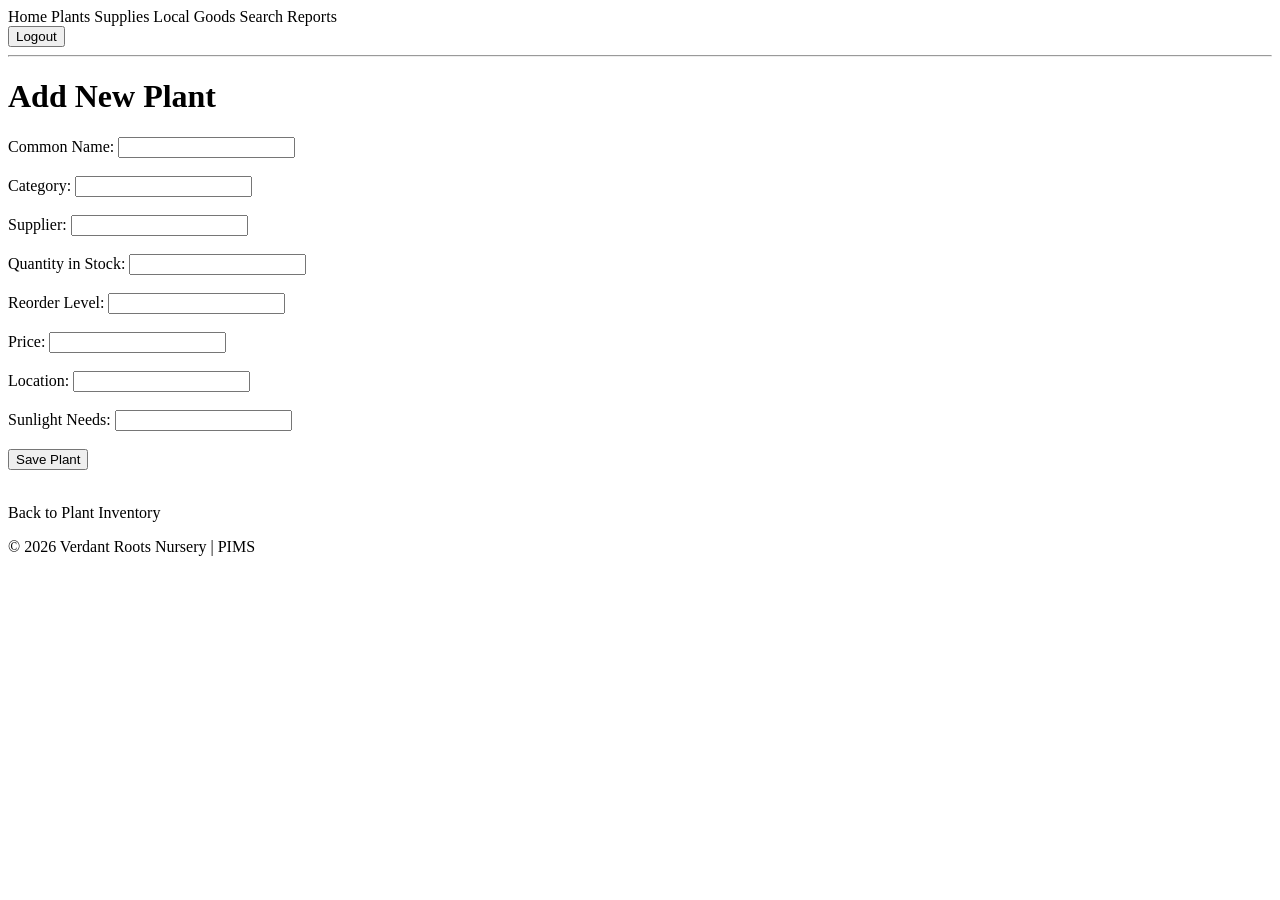
<file: src/main/resources/templates/plant-form.html>
<!DOCTYPE html>
<html lang="en"
      xmlns:th="http://www.thymeleaf.org"
      xmlns:sec="http://www.thymeleaf.org/extras/spring-security">
<head>
  <meta charset="UTF-8">
  <title>Add Plant</title>
  <link rel="stylesheet" th:href="@{/styles.css}">
</head>
<body>
<div class="container">

  <nav>
    <a th:href="@{/}">Home</a>
    <a th:href="@{/plants}">Plants</a>
    <a th:href="@{/supplies}">Supplies</a>
    <a th:href="@{/local-goods}">Local Goods</a>
    <a th:href="@{/inventory-search}">Search</a>
    <a th:href="@{/reports}" sec:authorize="hasAnyRole('MANAGER', 'ADMIN')">Reports</a>
  </nav>

  <div class="logout-area">
    <form th:action="@{/logout}" method="post">
      <input type="hidden" th:name="${_csrf.parameterName}" th:value="${_csrf.token}">
      <button type="submit" class="secondary-button">Logout</button>
    </form>
  </div>

  <hr>

  <h1>Add New Plant</h1>

  <form th:action="@{/plants}" th:object="${plant}" method="post">

    <input type="hidden" th:field="*{id}">

    <div>
      <label for="commonName">Common Name:</label>
      <input type="text" id="commonName" th:field="*{commonName}">
      <div class="error-message" th:if="${#fields.hasErrors('commonName')}" th:errors="*{commonName}"></div>
    </div>
    <br>

    <div>
      <label for="category">Category:</label>
      <input type="text" id="category" th:field="*{category}">
      <div class="error-message" th:if="${#fields.hasErrors('category')}" th:errors="*{category}"></div>
    </div>
    <br>

    <div>
      <label for="supplier">Supplier:</label>
      <input type="text" id="supplier" th:field="*{supplier}">
      <div class="error-message" th:if="${#fields.hasErrors('supplier')}" th:errors="*{supplier}"></div>
    </div>
    <br>

    <div>
      <label for="quantityInStock">Quantity in Stock:</label>
      <input type="number" id="quantityInStock" th:field="*{quantityInStock}">
      <div class="error-message" th:if="${#fields.hasErrors('quantityInStock')}" th:errors="*{quantityInStock}"></div>
    </div>
    <br>

    <div>
      <label for="reorderLevel">Reorder Level:</label>
      <input type="number" id="reorderLevel" th:field="*{reorderLevel}">
      <div class="error-message" th:if="${#fields.hasErrors('reorderLevel')}" th:errors="*{reorderLevel}"></div>
    </div>
    <br>

    <div>
      <label for="price">Price:</label>
      <input type="number" step="0.01" id="price" th:field="*{price}">
      <div class="error-message" th:if="${#fields.hasErrors('price')}" th:errors="*{price}"></div>
    </div>
    <br>

    <div>
      <label for="location">Location:</label>
      <input type="text" id="location" th:field="*{location}">
      <div class="error-message" th:if="${#fields.hasErrors('location')}" th:errors="*{location}"></div>
    </div>
    <br>

    <div>
      <label for="sunlightNeeds">Sunlight Needs:</label>
      <input type="text" id="sunlightNeeds" th:field="*{sunlightNeeds}">
      <div class="error-message" th:if="${#fields.hasErrors('sunlightNeeds')}" th:errors="*{sunlightNeeds}"></div>
    </div>
    <br>

    <button type="submit">Save Plant</button>
  </form>

  <br>
  <p><a th:href="@{/plants}">Back to Plant Inventory</a></p>

</div>

<footer>
  <p>&copy; 2026 Verdant Roots Nursery | PIMS</p>
</footer>
</body>
</html>
</file>
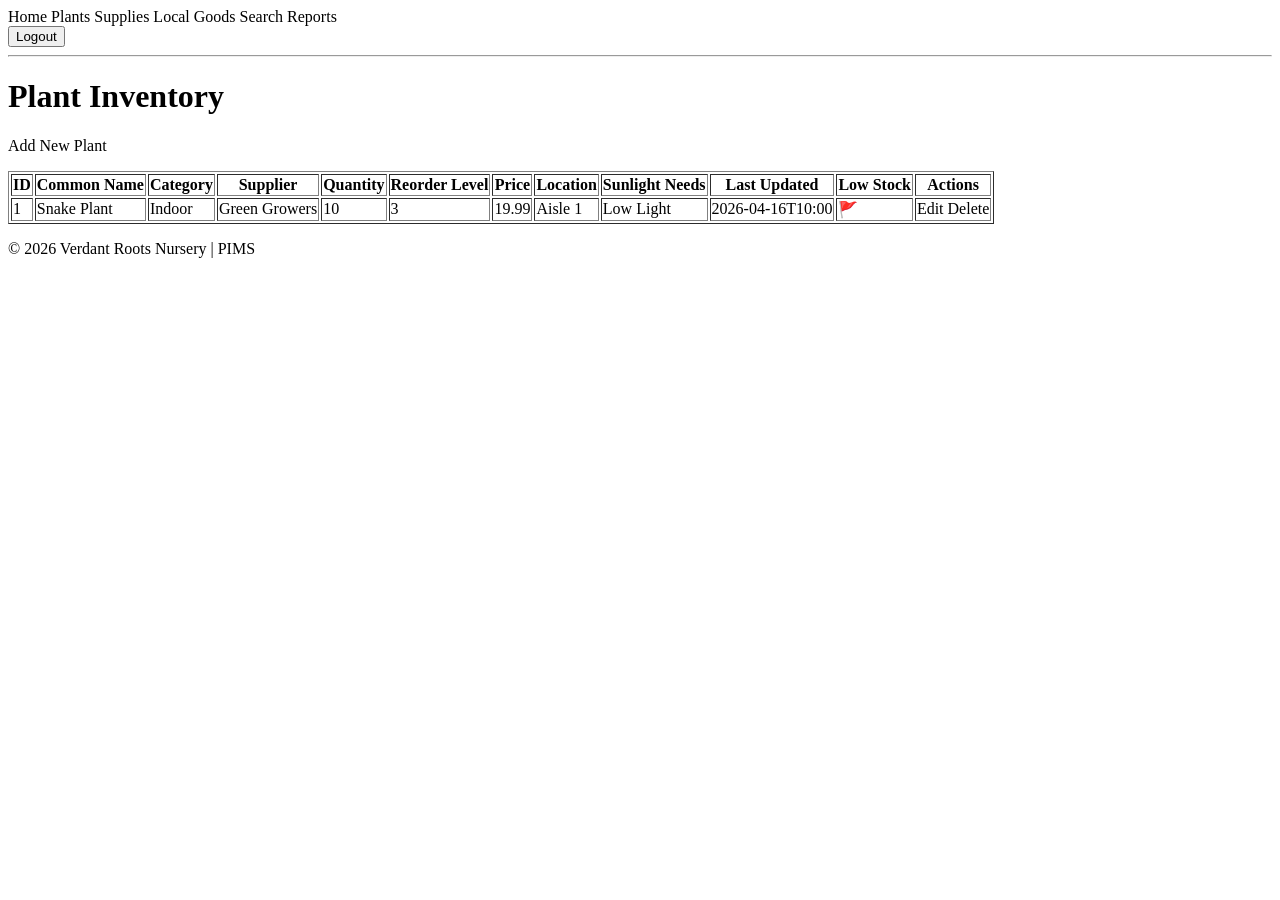
<file: src/main/resources/templates/plants.html>
<!DOCTYPE html>
<html lang="en"
      xmlns:th="http://www.thymeleaf.org"
      xmlns:sec="http://www.thymeleaf.org/extras/spring-security">
<head>
    <meta charset="UTF-8">
    <title>Plant Inventory</title>
    <link rel="stylesheet" th:href="@{/styles.css}">
</head>
<body>
<div class="container">

    <nav>
        <a th:href="@{/}">Home</a>
        <a th:href="@{/plants}">Plants</a>
        <a th:href="@{/supplies}">Supplies</a>
        <a th:href="@{/local-goods}">Local Goods</a>
        <a th:href="@{/inventory-search}">Search</a>
        <a th:href="@{/reports}" sec:authorize="hasAnyRole('MANAGER', 'ADMIN')">Reports</a>
    </nav>

    <div class="logout-area">
        <form th:action="@{/logout}" method="post">
            <input type="hidden" th:name="${_csrf.parameterName}" th:value="${_csrf.token}">
            <button type="submit" class="secondary-button">Logout</button>
        </form>
    </div>
<hr>

<h1>Plant Inventory</h1>

<p><a th:href="@{/plants/new}">Add New Plant</a></p>

<table border="1">
    <thead>
        <tr>
            <th>ID</th>
            <th>Common Name</th>
            <th>Category</th>
            <th>Supplier</th>
            <th>Quantity</th>
            <th>Reorder Level</th>
            <th>Price</th>
            <th>Location</th>
            <th>Sunlight Needs</th>
            <th>Last Updated</th>
            <th>Low Stock</th>
            <th>Actions</th>
        </tr>
    </thead>
    <tbody>
    <tr th:each="plant : ${plants}">
        <td th:text="${plant.id}">1</td>
        <td th:text="${plant.commonName}">Snake Plant</td>
        <td th:text="${plant.category}">Indoor</td>
        <td th:text="${plant.supplier}">Green Growers</td>
        <td class="number_cell" th:text="${plant.quantityInStock}">10</td>
        <td class="number_cell" th:text="${plant.reorderLevel}">3</td>
        <td th:text="${#numbers.formatCurrency(plant.price)}">19.99</td>
        <td th:text="${plant.location}">Aisle 1</td>
        <td th:text="${plant.sunlightNeeds}">Low Light</td>
        <td th:text="${plant.lastUpdated}">2026-04-16T10:00</td>
        <td class="low_stock_flag"><span th:if="${plant.quantityInStock <= plant.reorderLevel}">🚩</span></td>
        <td>
            <a th:href="@{/plants/edit/{id}(id=${plant.id})}">Edit</a>
            <a th:href="@{/plants/delete/{id}(id=${plant.id})}">Delete</a>
        </td>
    </tr>
    </tbody>
</table>

</div>
</body>
<footer>
    <p>&copy; 2026 Verdant Roots Nursery | PIMS</p>
</footer>
</html>
</file>
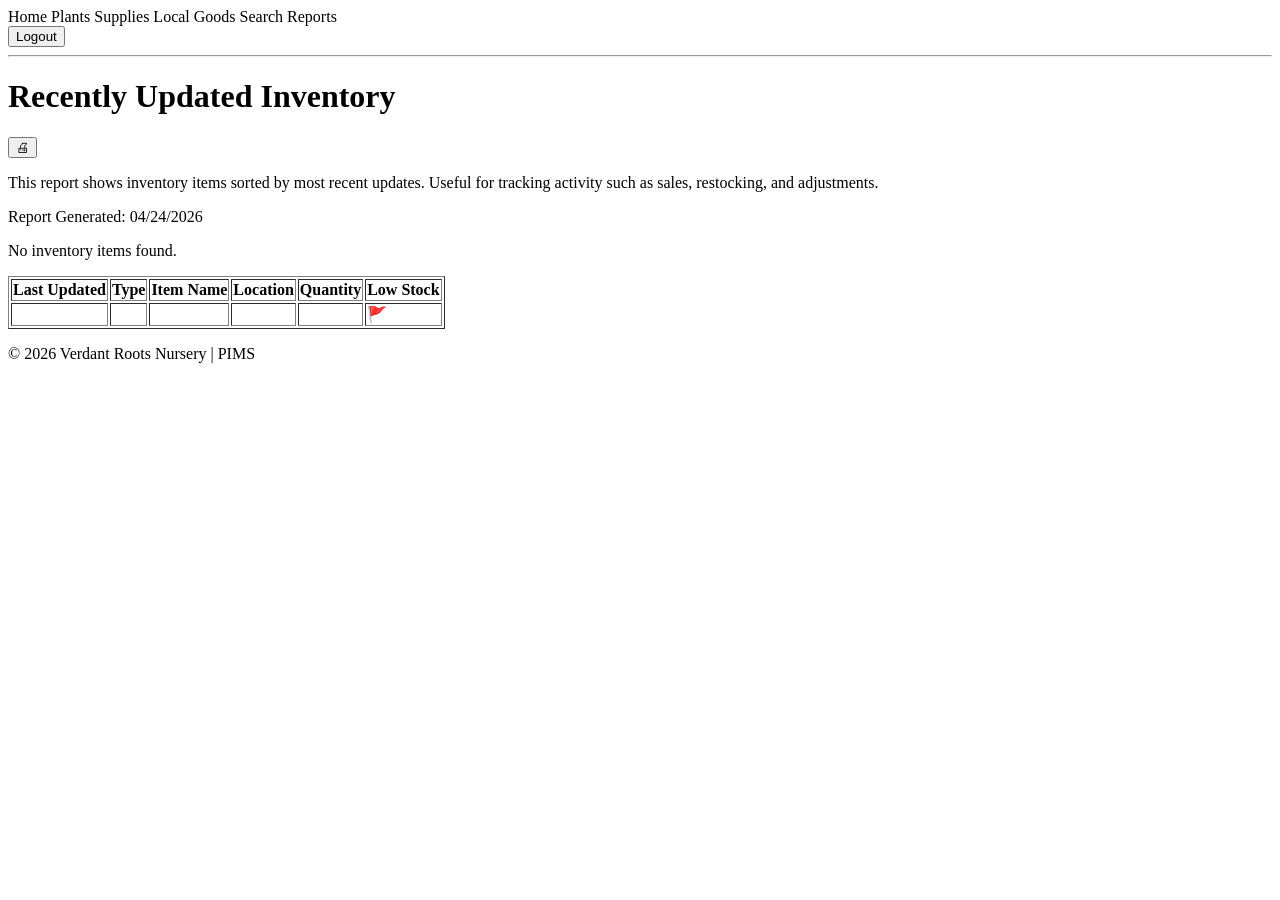
<file: src/main/resources/templates/recently-updated-report.html>
<!DOCTYPE html>
<html lang="en"
      xmlns:th="http://www.thymeleaf.org"
      xmlns:sec="http://www.thymeleaf.org/extras/spring-security">
<head>
    <meta charset="UTF-8">
    <title>Recently Updated Inventory</title>
    <link rel="stylesheet" th:href="@{/styles.css}">
</head>
<body>
<div class="container">

    <nav>
        <a th:href="@{/}">Home</a>
        <a th:href="@{/plants}">Plants</a>
        <a th:href="@{/supplies}">Supplies</a>
        <a th:href="@{/local-goods}">Local Goods</a>
        <a th:href="@{/inventory-search}">Search</a>
        <a th:href="@{/reports}" sec:authorize="hasAnyRole('MANAGER', 'ADMIN')">Reports</a>
    </nav>

    <div class="logout-area">
        <form th:action="@{/logout}" method="post">
            <input type="hidden" th:name="${_csrf.parameterName}" th:value="${_csrf.token}">
            <button type="submit" class="secondary-button">Logout</button>
        </form>
    </div>
    <hr>

    <div class="report-header">
        <h1>Recently Updated Inventory</h1>

        <button type="button" class="print-button icon-only" onclick="window.print()" title="Print Report">
            🖨
        </button>
    </div>

    <div class="home-card">
        <p>
            This report shows inventory items sorted by most recent updates.
            Useful for tracking activity such as sales, restocking, and adjustments.
        </p>
    </div>
    <p class="report-timestamp">
        Report Generated:
        <span th:text="${#temporals.format(generatedAt, 'MM/dd/yyyy')}">04/24/2026</span>
    </p>

    <p th:if="${#lists.isEmpty(rows)}">
        No inventory items found.
    </p>

    <table border="1" th:if="${!#lists.isEmpty(rows)}">
        <thead>
        <tr>
            <th>Last Updated</th>
            <th>Type</th>
            <th>Item Name</th>
            <th>Location</th>
            <th>Quantity</th>
            <th>Low Stock</th>
        </tr>
        </thead>

        <tbody>
        <tr th:each="row : ${rows}">
            <td th:text="${#temporals.format(row.lastUpdated, 'MM/dd/yyyy HH:mm')}"></td>
            <td th:text="${row.type}"></td>
            <td th:text="${row.name}"></td>
            <td th:text="${row.location}"></td>
            <td class="number_cell" th:text="${row.quantity}"></td>
            <td class="low_stock_flag">
                <span th:if="${row.lowStock}">🚩</span>
            </td>
        </tr>
        </tbody>
    </table>

    <footer>
        <p>&copy; 2026 Verdant Roots Nursery | PIMS</p>
    </footer>

</div>
</body>
</html>
</file>
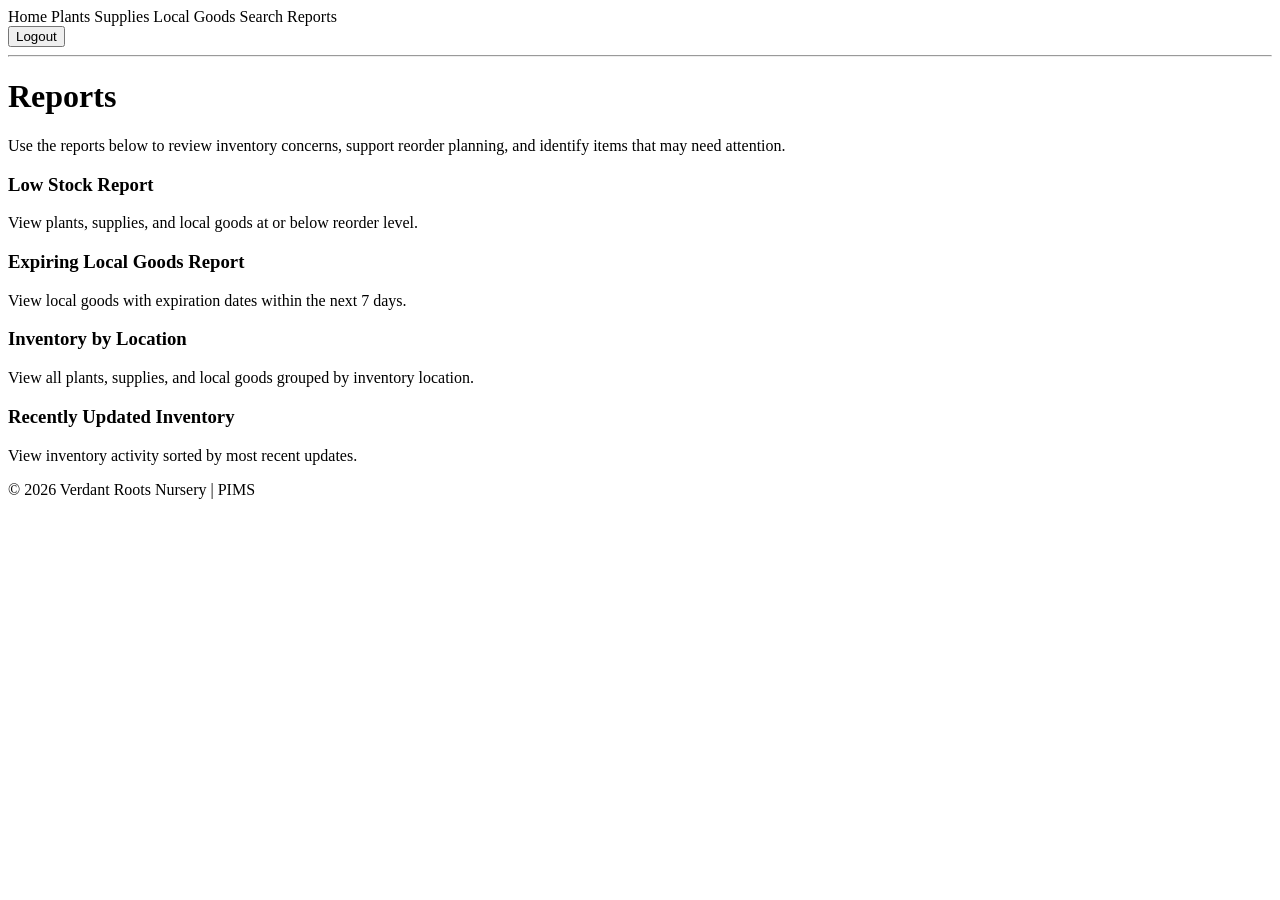
<file: src/main/resources/templates/reports.html>
<!DOCTYPE html>
<html lang="en"
      xmlns:th="http://www.thymeleaf.org"
      xmlns:sec="http://www.thymeleaf.org/extras/spring-security">
<head>
    <meta charset="UTF-8">
    <title>Reports</title>
    <link rel="stylesheet" th:href="@{/styles.css}">
</head>
<body>
<div class="container">

    <nav>
        <a th:href="@{/}">Home</a>
        <a th:href="@{/plants}">Plants</a>
        <a th:href="@{/supplies}">Supplies</a>
        <a th:href="@{/local-goods}">Local Goods</a>
        <a th:href="@{/inventory-search}">Search</a>
        <a th:href="@{/reports}" sec:authorize="hasAnyRole('MANAGER', 'ADMIN')">Reports</a>
    </nav>

    <div class="logout-area">
        <form th:action="@{/logout}" method="post">
            <input type="hidden" th:name="${_csrf.parameterName}" th:value="${_csrf.token}">
            <button type="submit" class="secondary-button">Logout</button>
        </form>
    </div>

    <hr>

    <h1>Reports</h1>

    <div class="home-card">
        <p>
            Use the reports below to review inventory concerns, support reorder planning,
            and identify items that may need attention.
        </p>
    </div>

    <div class="report-links">

        <a class="report-card" th:href="@{/reports/low-stock}" target="_blank">
            <h3>Low Stock Report</h3>
            <p>View plants, supplies, and local goods at or below reorder level.</p>
        </a>

        <a class="report-card" th:href="@{/reports/expiring}" target="_blank">
            <h3>Expiring Local Goods Report</h3>
            <p>View local goods with expiration dates within the next 7 days.</p>
        </a>

        <a class="report-card" th:href="@{/reports/inventory-by-location}" target="_blank">
            <h3>Inventory by Location</h3>
            <p>View all plants, supplies, and local goods grouped by inventory location.</p>
        </a>

        <a class="report-card" th:href="@{/reports/recently-updated}" target="_blank">
            <h3>Recently Updated Inventory</h3>
            <p>View inventory activity sorted by most recent updates.</p>
        </a>

    </div>

    <footer>
        <p>&copy; 2026 Verdant Roots Nursery | PIMS</p>
    </footer>

</div>
</body>
</html>
</file>
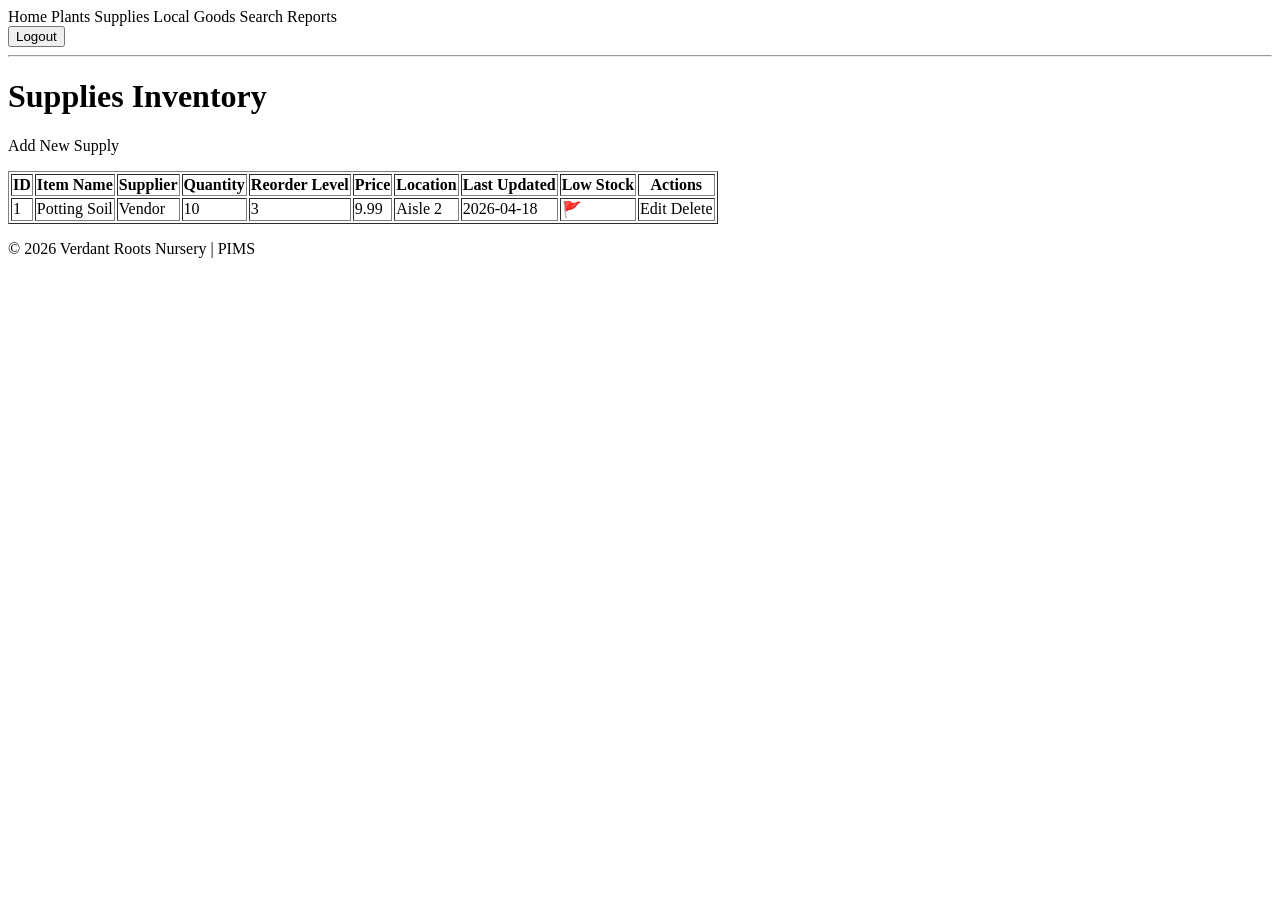
<file: src/main/resources/templates/supplies.html>
<!DOCTYPE html>
<html lang="en"
      xmlns:th="http://www.thymeleaf.org"
      xmlns:sec="http://www.thymeleaf.org/extras/spring-security">
<head>
    <meta charset="UTF-8">
    <title>Supplies Inventory</title>
    <link rel="stylesheet" th:href="@{/styles.css}">
</head>
<body>
<div class="container">

    <nav>
        <a th:href="@{/}">Home</a>
        <a th:href="@{/plants}">Plants</a>
        <a th:href="@{/supplies}">Supplies</a>
        <a th:href="@{/local-goods}">Local Goods</a>
        <a th:href="@{/inventory-search}">Search</a>
        <a th:href="@{/reports}" sec:authorize="hasAnyRole('MANAGER', 'ADMIN')">Reports</a>
    </nav>

    <div class="logout-area">
        <form th:action="@{/logout}" method="post">
            <input type="hidden" th:name="${_csrf.parameterName}" th:value="${_csrf.token}">
            <button type="submit" class="secondary-button">Logout</button>
        </form>
    </div>
<hr>

<h1>Supplies Inventory</h1>

<p><a th:href="@{/supplies/new}">Add New Supply</a></p>

<table border="1">
    <thead>
    <tr>
        <th>ID</th>
        <th>Item Name</th>
        <th>Supplier</th>
        <th>Quantity</th>
        <th>Reorder Level</th>
        <th>Price</th>
        <th>Location</th>
        <th>Last Updated</th>
        <th>Low Stock</th>
        <th>Actions</th>
    </tr>
    </thead>
    <tbody>
    <tr th:each="supply : ${supplies}">
        <td th:text="${supply.id}">1</td>
        <td th:text="${supply.itemName}">Potting Soil</td>
        <td th:text="${supply.supplier}">Vendor</td>
        <td class="number_cell" th:text="${supply.quantityInStock}">10</td>
        <td class="number_cell" th:text="${supply.reorderLevel}">3</td>
        <td th:text="${#numbers.formatCurrency(supply.price)}">9.99</td>
        <td th:text="${supply.location}">Aisle 2</td>
        <td th:text="${supply.lastUpdated}">2026-04-18</td>
        <td class="low_stock_flag"><span th:if="${supply.quantityInStock <= supply.reorderLevel}">🚩</span></td>
        <td>
            <a th:href="@{/supplies/edit/{id}(id=${supply.id})}">Edit</a>
            <a th:href="@{/supplies/delete/{id}(id=${supply.id})}">Delete</a>
        </td>
    </tr>
    </tbody>
</table>

</div>
</body>
<footer>
    <p>&copy; 2026 Verdant Roots Nursery | PIMS</p>
</footer>
</html>
</file>
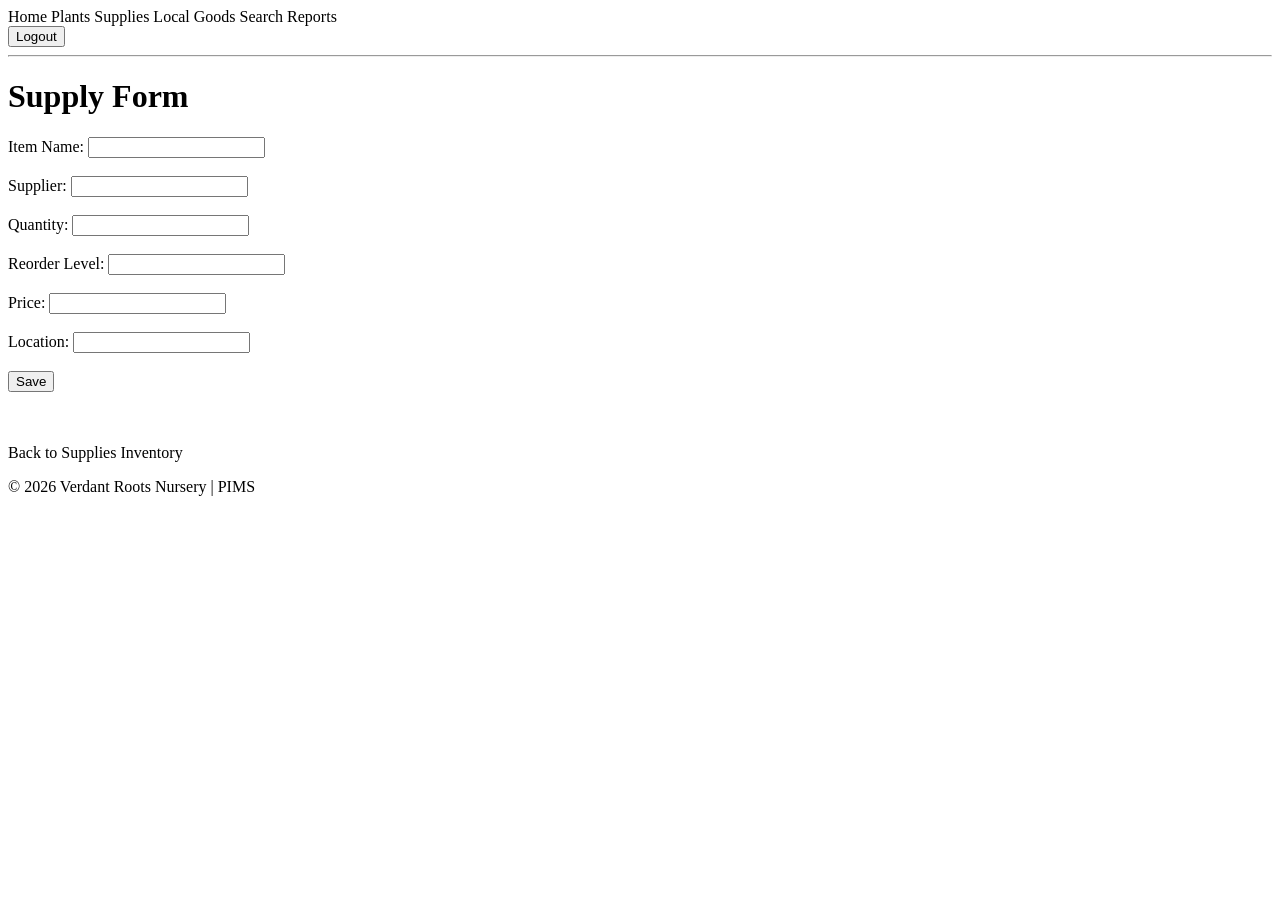
<file: src/main/resources/templates/supply-form.html>
<!DOCTYPE html>
<html lang="en"
      xmlns:th="http://www.thymeleaf.org"
      xmlns:sec="http://www.thymeleaf.org/extras/spring-security">
<head>
    <meta charset="UTF-8">
    <title>Supply Form</title>
    <link rel="stylesheet" th:href="@{/styles.css}">
</head>
<body>
<div class="container">

    <nav>
        <a th:href="@{/}">Home</a>
        <a th:href="@{/plants}">Plants</a>
        <a th:href="@{/supplies}">Supplies</a>
        <a th:href="@{/local-goods}">Local Goods</a>
        <a th:href="@{/inventory-search}">Search</a>
        <a th:href="@{/reports}" sec:authorize="hasAnyRole('MANAGER', 'ADMIN')">Reports</a>
    </nav>

    <div class="logout-area">
        <form th:action="@{/logout}" method="post">
            <input type="hidden" th:name="${_csrf.parameterName}" th:value="${_csrf.token}">
            <button type="submit" class="secondary-button">Logout</button>
        </form>
    </div>

    <hr>

    <h1>Supply Form</h1>

    <form th:action="@{/supplies}" th:object="${supply}" method="post">

        <input type="hidden" th:field="*{id}">

        <div>
            <label>Item Name:</label>
            <input type="text" th:field="*{itemName}">
            <div class="error-message" th:if="${#fields.hasErrors('itemName')}" th:errors="*{itemName}"></div>
        </div>
        <br>

        <div>
            <label>Supplier:</label>
            <input type="text" th:field="*{supplier}">
            <div class="error-message" th:if="${#fields.hasErrors('supplier')}" th:errors="*{supplier}"></div>
        </div>
        <br>

        <div>
            <label>Quantity:</label>
            <input type="number" th:field="*{quantityInStock}">
            <div class="error-message" th:if="${#fields.hasErrors('quantityInStock')}" th:errors="*{quantityInStock}"></div>
        </div>
        <br>

        <div>
            <label>Reorder Level:</label>
            <input type="number" th:field="*{reorderLevel}">
            <div class="error-message" th:if="${#fields.hasErrors('reorderLevel')}" th:errors="*{reorderLevel}"></div>
        </div>
        <br>

        <div>
            <label>Price:</label>
            <input type="number" step="0.01" th:field="*{price}">
            <div class="error-message" th:if="${#fields.hasErrors('price')}" th:errors="*{price}"></div>
        </div>
        <br>

        <div>
            <label>Location:</label>
            <input type="text" th:field="*{location}">
            <div class="error-message" th:if="${#fields.hasErrors('location')}" th:errors="*{location}"></div>
        </div>
        <br>

        <div>
            <button type="submit">Save</button>
        </div>
        <br>

    </form>

    <br>
    <p><a th:href="@{/supplies}">Back to Supplies Inventory</a></p>

</div>

<footer>
    <p>&copy; 2026 Verdant Roots Nursery | PIMS</p>
</footer>
</body>
</html>
</file>
